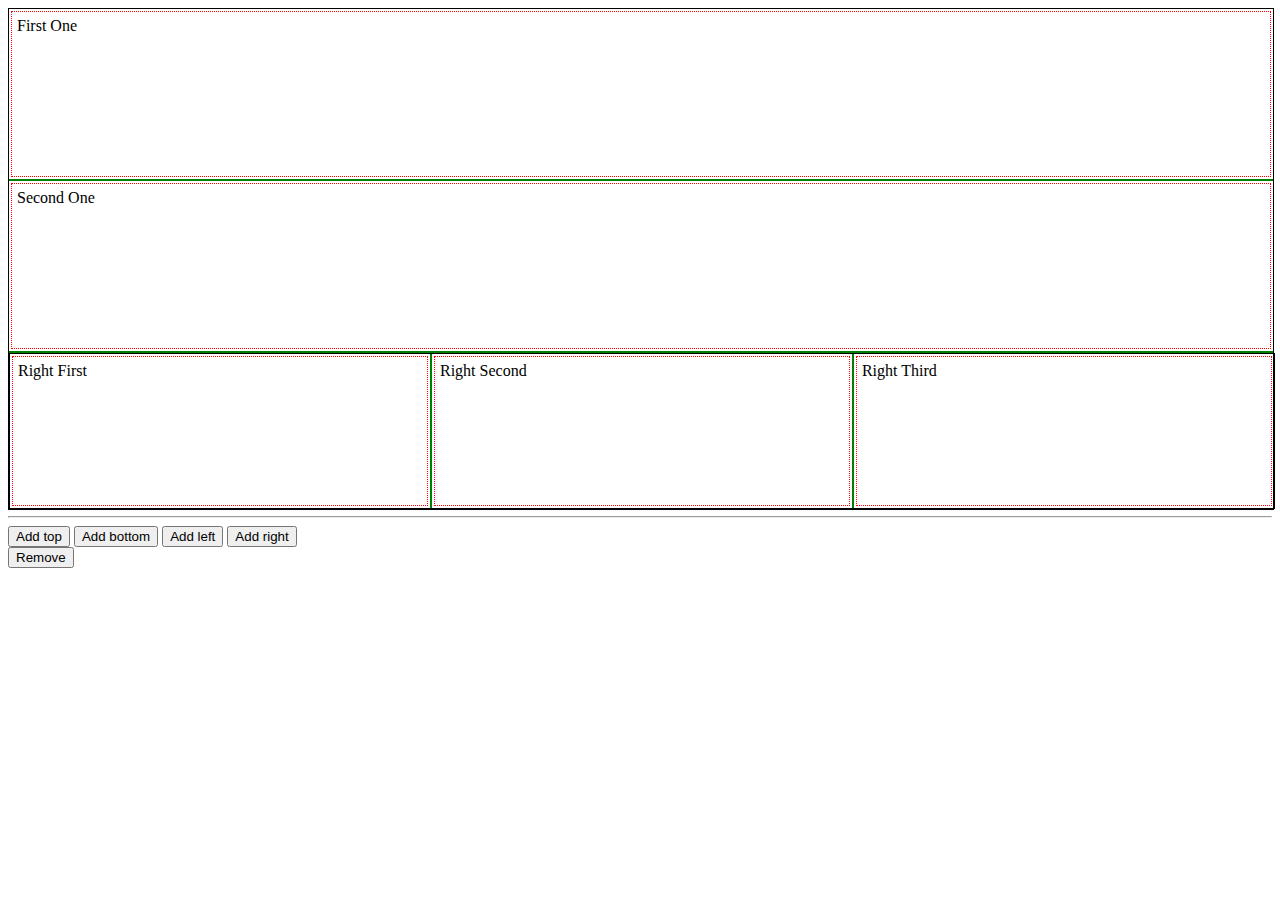
<file: index.html>
<!doctype html>
<html>
	<head>
		<title>Hello vanila js</title>
		<meta charset='utf-8'>
		<link rel="stylesheet" type="text/css" href="./css/style.css">
	</head>
	<body>
		<script src="./js/windowFrame.js"></script>
		<div id="container" style="height: 500px;">
			
		</div>
		<hr>
		<button onclick="addTop();">
			Add top
		</button>
		<button onclick="addBottom();">
			Add bottom
		</button>
		<button onclick="addLeft();">
			Add left
		</button>
		<button onclick="addRight();">
			Add right
		</button>
		<br />
		<button onclick="removeItem();">
			Remove
		</button>
		
		<script>
			var index = 1;
			var mainFrame = new Frame();
			mainFrame.vertical = true;
			mainFrame.add(new Item("First One"));
			mainFrame.add(new Item("Second One"));
			
			var rightFrame = new Frame();
			rightFrame.vertical = false;
			rightFrame.add(new Item("Right First"));
			rightFrame.add(new Item("Right Second"));
			rightFrame.add(new Item("Right Third"));
			
			mainFrame.add(rightFrame);
			
			var container = document.getElementById("container");
			container.appendChild(mainFrame.render());
			mainFrame.init();
			
			function addTop() {
				if (mainFrame.selectedItem === false) return;
				mainFrame.selectedItem.addTop(new Item("New #" + index++));
				container.replaceChildren(mainFrame.render());
				mainFrame.init();
			}
			
			function addBottom() {
				if (mainFrame.selectedItem === false) return;
				mainFrame.selectedItem.addBottom(new Item("New #" + index++));
				container.replaceChildren(mainFrame.render());
				mainFrame.init();
			}
			
			function addLeft() {
				if (mainFrame.selectedItem === false) return;
				mainFrame.selectedItem.addLeft(new Item("New #" + index++));
				container.replaceChildren(mainFrame.render());
				mainFrame.init();
			}
			
			function addRight() {
				if (mainFrame.selectedItem === false) return;
				mainFrame.selectedItem.addRight(new Item("New #" + index++));
				container.replaceChildren(mainFrame.render());
				mainFrame.init();
			}
			
			function removeItem() {
				if (mainFrame.selectedItem === false) return;
				mainFrame.selectedItem.remove();
				container.replaceChildren(mainFrame.render());
				mainFrame.init();
			}
		</script>
	</body>
</html>
</file>
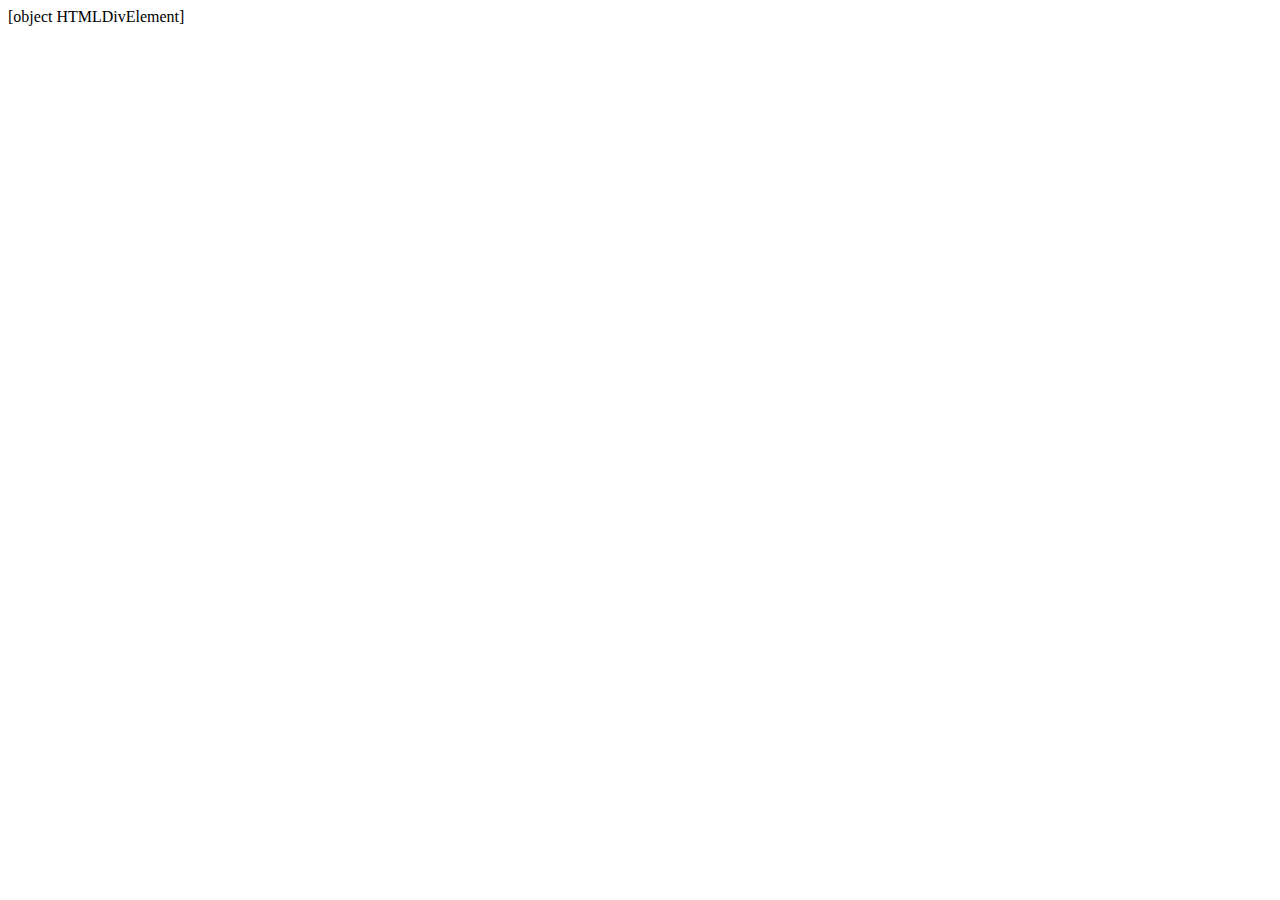
<file: nested-simple.html>
<!doctype html>
<html>
	<head>
		<title>Hello vanila js</title>
		<meta charset='utf-8'>
		<link rel="stylesheet" type="text/css" href="./css/style.css">
	</head>
	<body>
		<script src="./js/windowFrame.js"></script>
		<div id="container">
			
		</div>
		
		<script>
			var mainFrame = new Frame();
			mainFrame.add(new Item("First One"));
			mainFrame.add(new Item("Second One"));
			
			var rightFrame = new Frame();
			rightFrame.vertical = true;
			rightFrame.add(new Item("Right First"));
			rightFrame.add(new Item("Right Second"));
			rightFrame.add(new Item("Right Third"));
			
			mainFrame.add(rightFrame);
			
			document.getElementById("container").innerHTML = mainFrame.render();
		</script>
	</body>
</html>
</file>
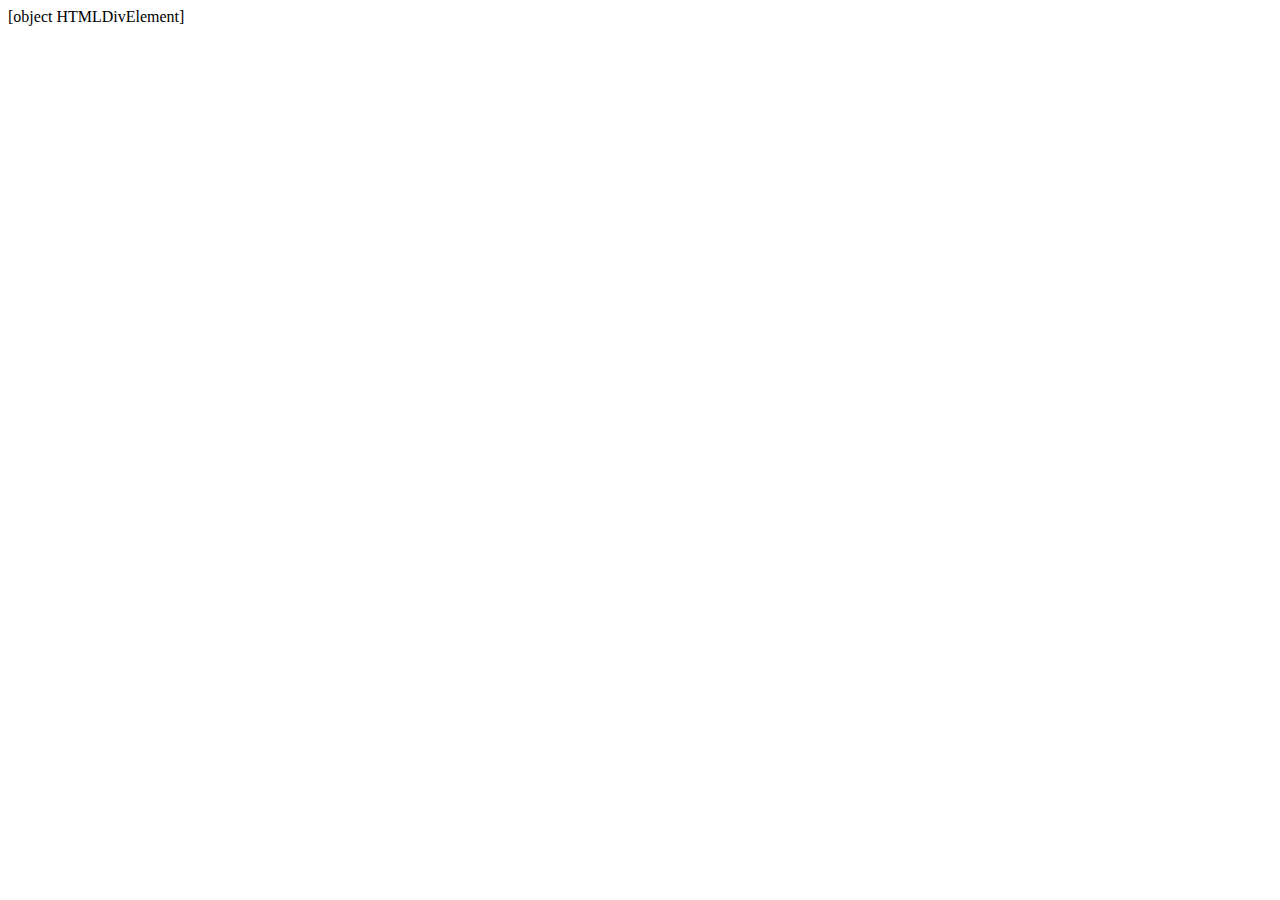
<file: selectable.html>
<!doctype html>
<html>
	<head>
		<title>Hello vanila js</title>
		<meta charset='utf-8'>
		<link rel="stylesheet" type="text/css" href="./css/style.css">
	</head>
	<body>
		<script src="./js/windowFrame.js"></script>
		<div id="container">
			
		</div>
		
		<script>
			var mainFrame = new Frame();
			mainFrame.add(new Item("First One"));
			mainFrame.add(new Item("Second One"));
			mainFrame.vertical = true;
			
			var rightFrame = new Frame();
			rightFrame.vertical = false;
			rightFrame.add(new Item("Right First"));
			rightFrame.add(new Item("Right Second"));
			rightFrame.add(new Item("Right Third"));
			
			mainFrame.add(rightFrame);
			
			var container = document.getElementById("container");
			container.innerHTML = mainFrame.render();
			container.addEventListener("click", clickEvtListener);
		</script>
	</body>
</html>
</file>
<file: css/style.css>
.frame {
	border: solid black 1px;
}

.selected {
	background-color: green;
}

.item {
	padding: 5px;
	margin: 2px;
	border: dotted red 1px;
	min-height: 40px;
	overflow: hidden;
}
.resizable {
	position: relative;
}
.row-resize {
	cursor: row-resize;
	height: 2px;
	background-color: green;
}
.col-resize {
	cursor: col-resize;
	width: 2px;
	background-color: green;
}

.horizontal-container {
	display: flex;
	flex-flow: row;
}
.vertical-container {
	display: flex;
	flex-flow: column;
}
</file>
